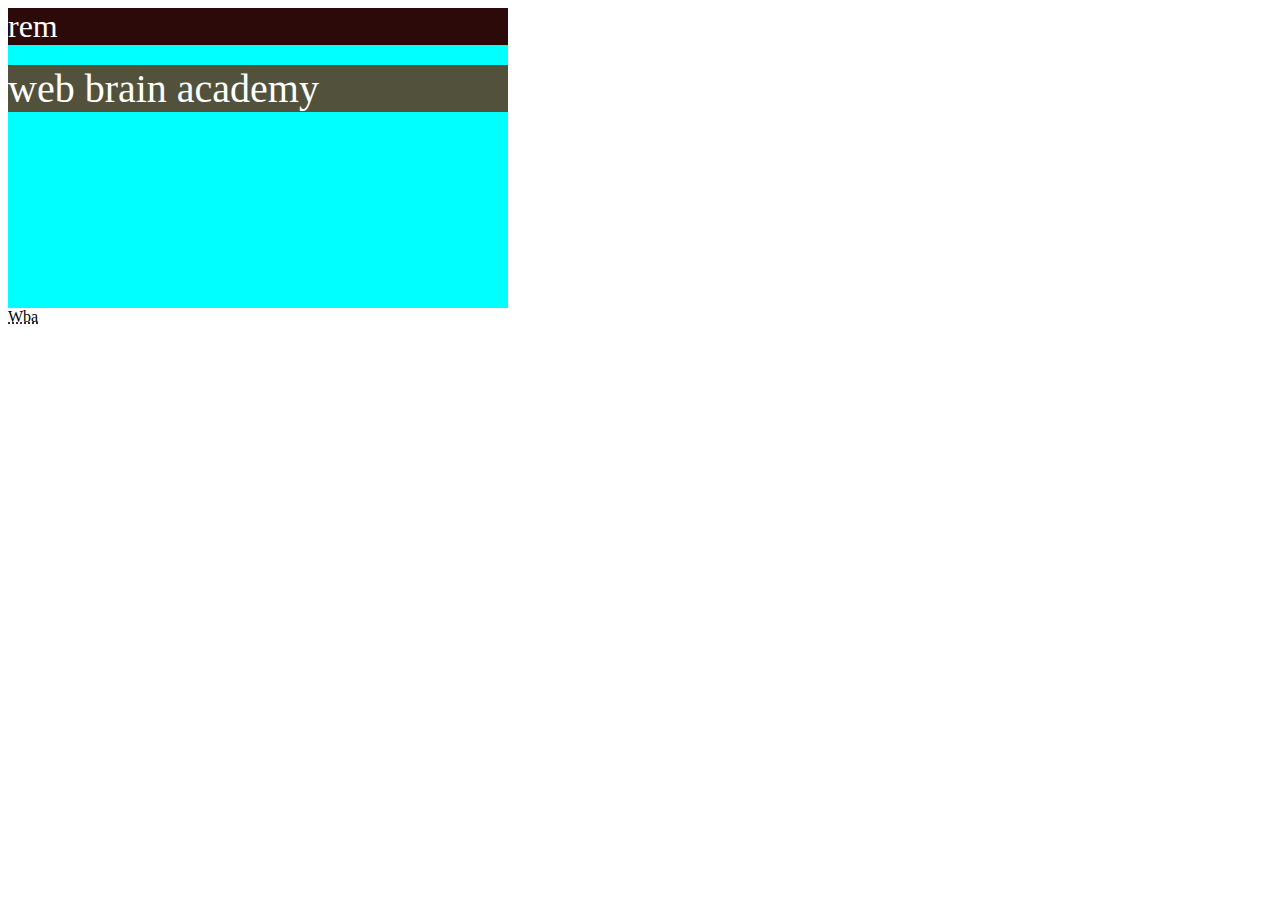
<file: lesson1/index.html>
<!DOCTYPE html>
<html lang="en">
  <head>
    <meta charset="UTF-8" />
    <meta http-equiv="X-UA-Compatible" content="IE=edge" />
    <meta name="viewport" content="width=device-width, initial-scale=1.0" />
    <title>Document</title>
    <style>
      .wrap {
        width: 500px;
        background-color: aqua;
        height: 300px;
        color: white;
        font-size: 40px;
      }
      .block {
        background-color: rgb(44, 10, 10);
        margin-bottom: 20px;
        font-size: 2rem;
      }
      .card {
        background-color: rgb(81, 81, 60);
        font-size: 1em;
        text-transform: lowercase;
        animation: rb 2s infinite linear alternate-reverse;
      }
      @keyframes rb {
        from {background-color: red;}
        to {background-color: blue;}
      }
    </style>
  </head>
  <body>
    <div class="wrap">
      <div class="block">rem</div>
      <div  class="card">web brain academy </div>
    </div>
    <abbr title="Webbrain Academy">Wba</abbr>
  </body>
</html>

<!-- 
px 
% 
vw vh
font size
rem html fs
em  parent fs
-->
</file>
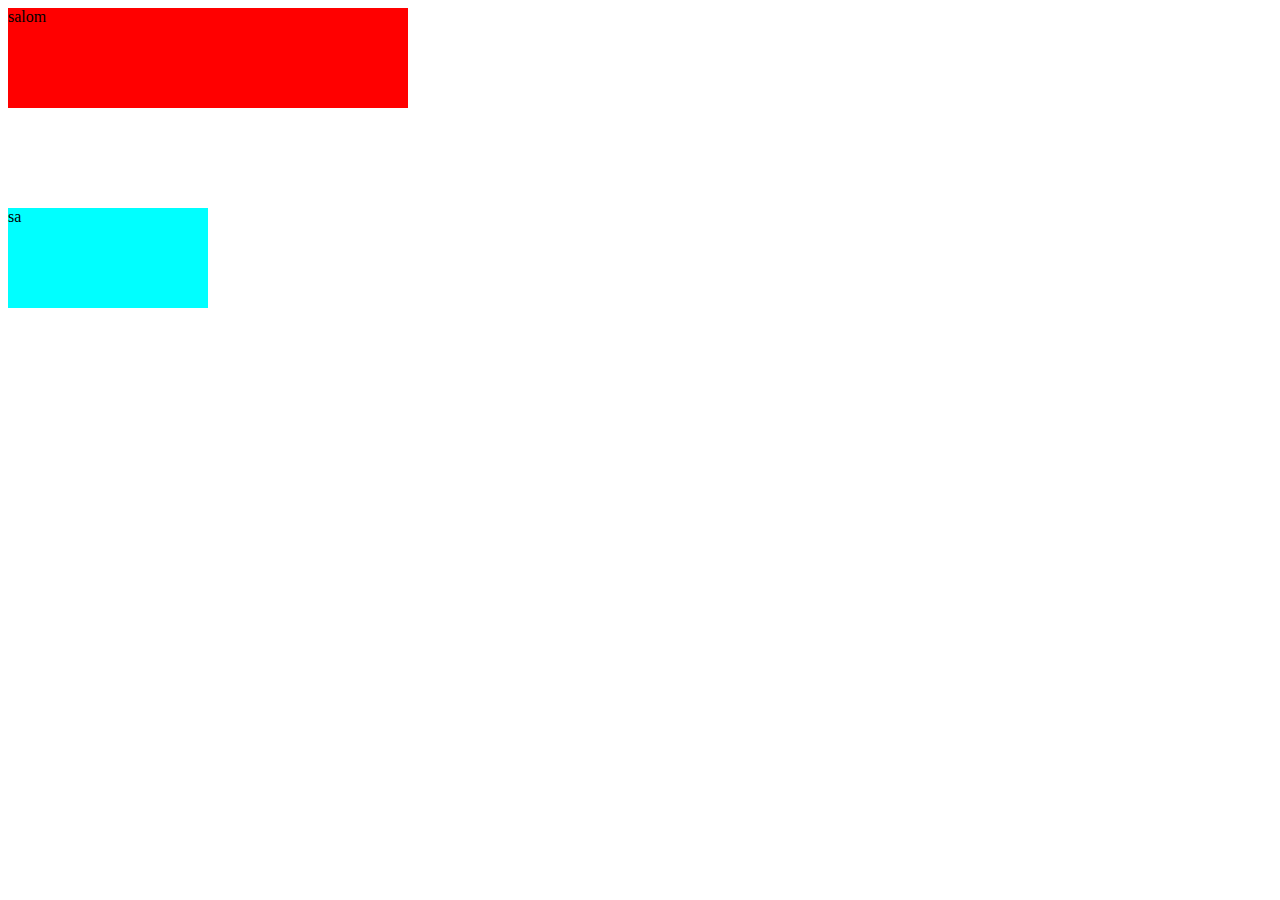
<file: lesson2/index.html>
<!DOCTYPE html>
<html lang="en">
<head>
  <meta charset="UTF-8">
  <meta http-equiv="X-UA-Compatible" content="IE=edge">
  <meta name="viewport" content="width=device-width, initial-scale=1.0">
  <title>Document</title>
  <style>
    div {
      
      max-width: 400px;
      height: 100px;
      background-color: red;
      display: grid;
      margin-bottom: 100px;
    }
    p {
      height: 100px;
      width: 200px;
      background-color: aqua;
      margin-top: 100px;
    }
  </style>
</head>
<body>

  <div>salom</div>
<p>sa</p>
</body>
</html>
</file>
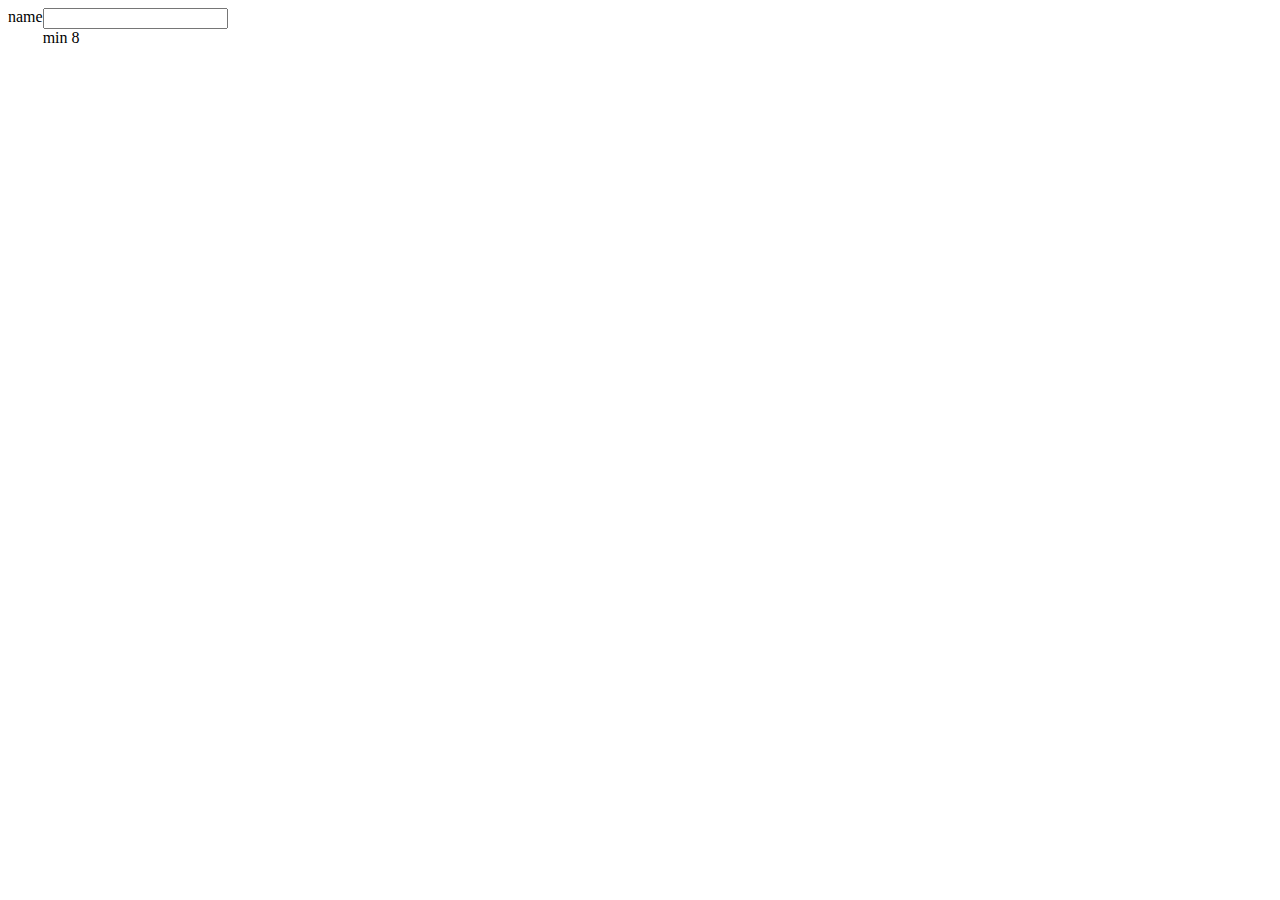
<file: lesson3/index.html>
<!DOCTYPE html>
<html lang="en">
  <head>
    <meta charset="UTF-8" />
    <meta http-equiv="X-UA-Compatible" content="IE=edge" />
    <meta name="viewport" content="width=device-width, initial-scale=1.0" />
    <title>Document</title>
  </head>
  <body>
    <form action="" style="display: flex;">
      <label for="">name</label>
      <div style="display: inline-block;">
        <input type="text" /> <br>
        <span>min 8</span>
      </div>
    </form>
  </body>
</html>
</file>
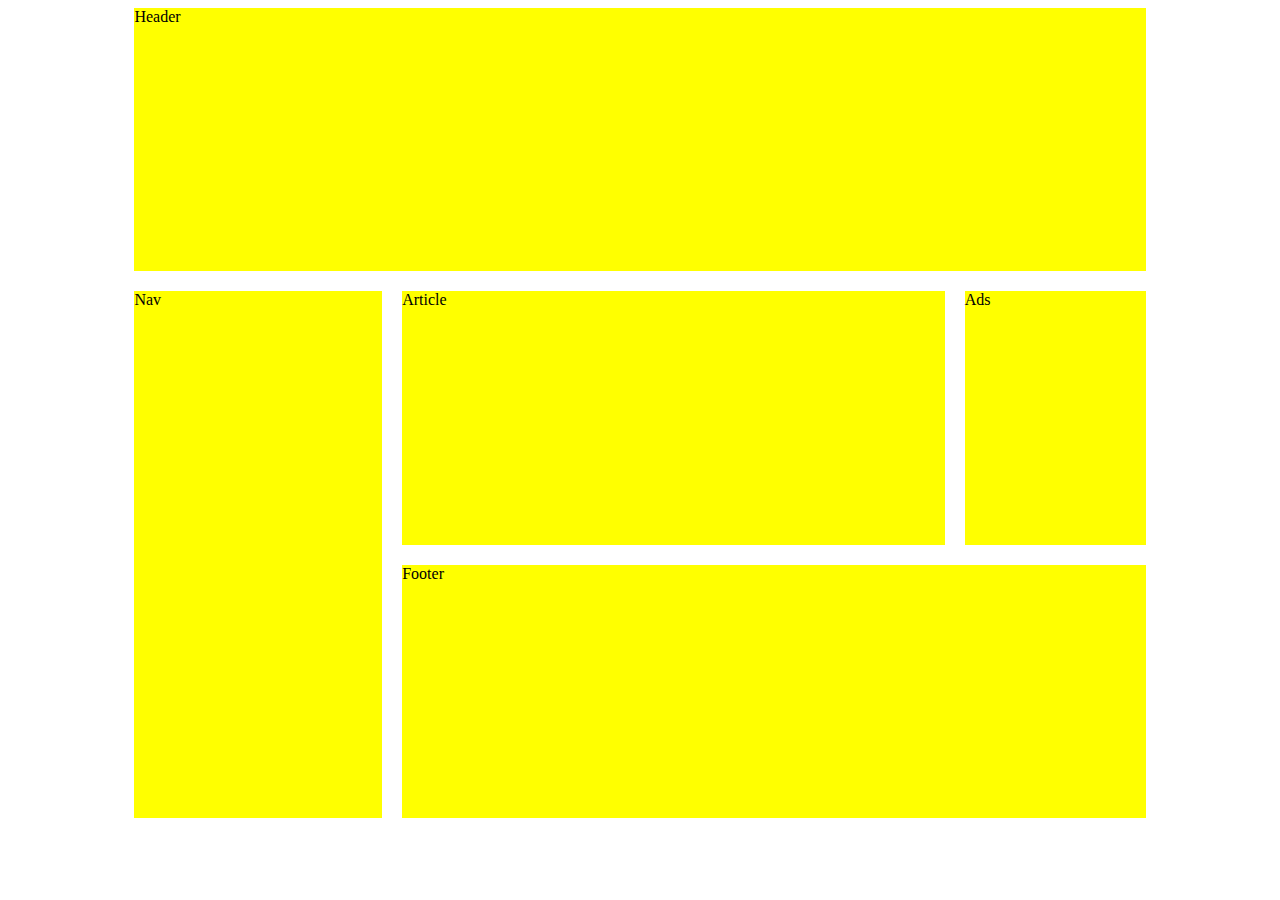
<file: lesson4/index.html>
<!DOCTYPE html>
<html lang="en">
  <head>
    <meta charset="UTF-8" />
    <meta http-equiv="X-UA-Compatible" content="IE=edge" />
    <meta name="viewport" content="width=device-width, initial-scale=1.0" />
    <title>Document</title>
    <style>
      .fl_c {        
        display: flex;
        flex-direction: column;
        gap: 20px;
      }
      .fl {
        display: flex;
        gap: 20px;
      }
      .bg_yellow {
        background-color: yellow;
      }
      .f1 {
        flex: 1;
      }
      .container {
        width: 80%;
        height: 90vh;
        margin: 0 auto;
      }
      .row2 {
        flex: 2;
      }
      .col2 {
        flex: 3;
      }
      .article {
        flex: 3;
      }
    </style>
  </head>
  <body>
    <div class="container fl_c">

      <div class="header bg_yellow f1">Header</div>
      <div class="row2 fl">
        <div class="nav bg_yellow f1">Nav</div>
        <div class="col2 fl_c">
          <div class="row3 fl f1">
            <div class="article bg_yellow">Article</div>
            <div class="ads bg_yellow f1">Ads</div>
          </div>
          <div class="footer bg_yellow f1">Footer</div>
        </div>
      </div>

    </div>
  </body>
</html>
</file>
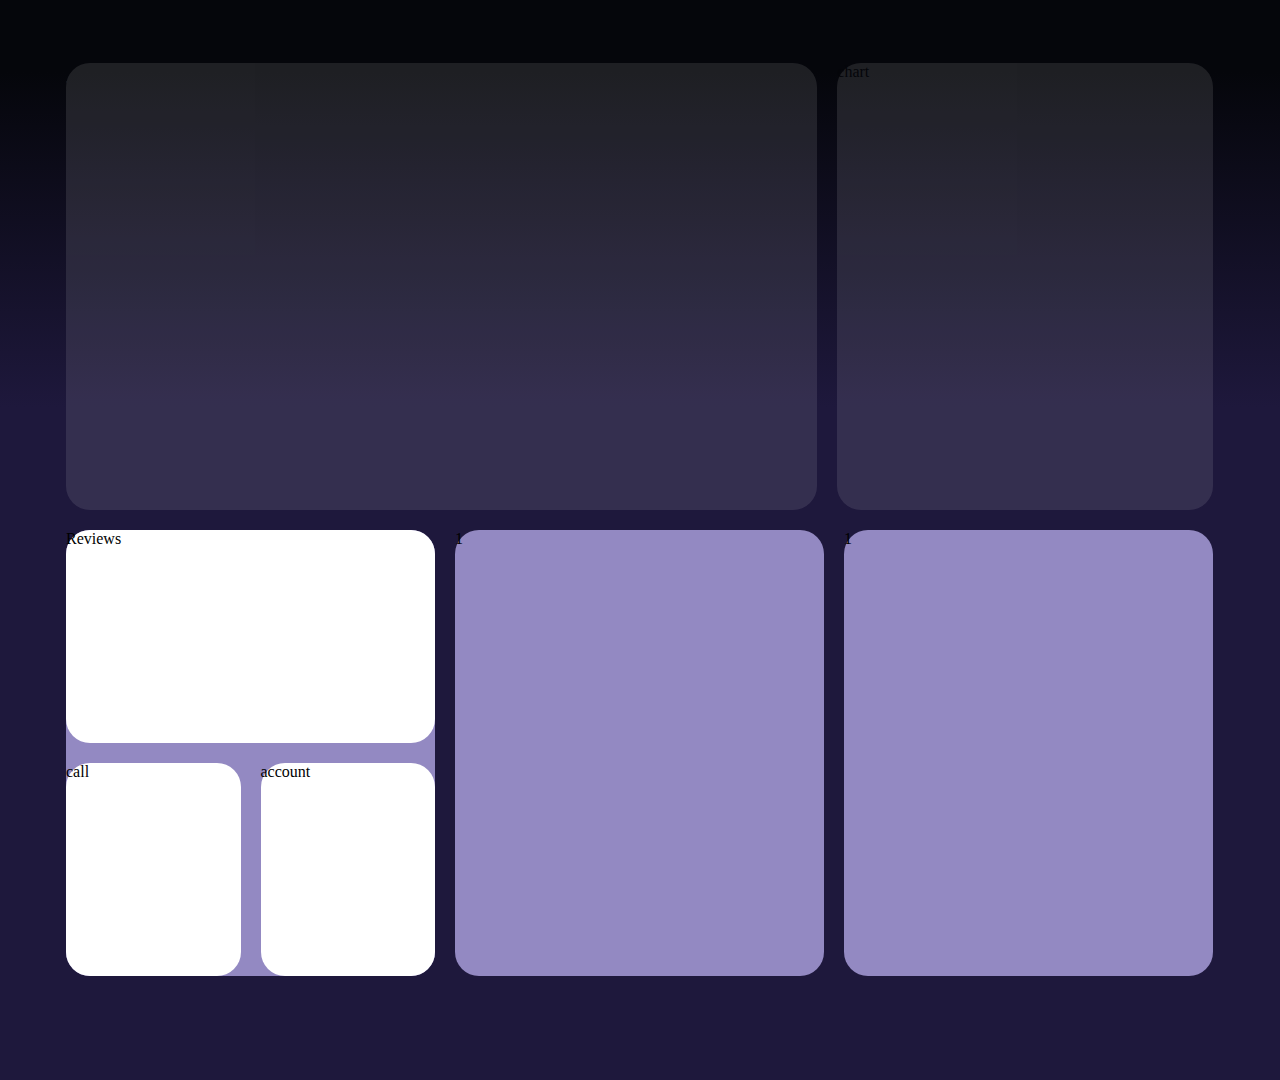
<file: lesson5/index.html>
<!DOCTYPE html>
<html lang="en">
  <head>
    <meta charset="UTF-8" />
    <meta http-equiv="X-UA-Compatible" content="IE=edge" />
    <meta name="viewport" content="width=device-width, initial-scale=1.0" />
    <title>Document</title>
    <link rel="stylesheet" href="./style.css" />
  </head>
  <body>
    <div class="wrap">
      <div class="row1">
        <div class="wrap_text">
            flex
        </div>
        <div class="chart_wrap">
            chart
        </div>
      </div>
      <div class="row2">
        <div class="col">
            <div class="review">Reviews</div>
            <div class="account_wrap">
                <div class="call">call</div>
                <div class="account">account</div>
            </div>
        </div>
        <div class="col">1</div>
        <div class="col">1</div>
      </div>
    </div>
  </body>
</html>
</file>
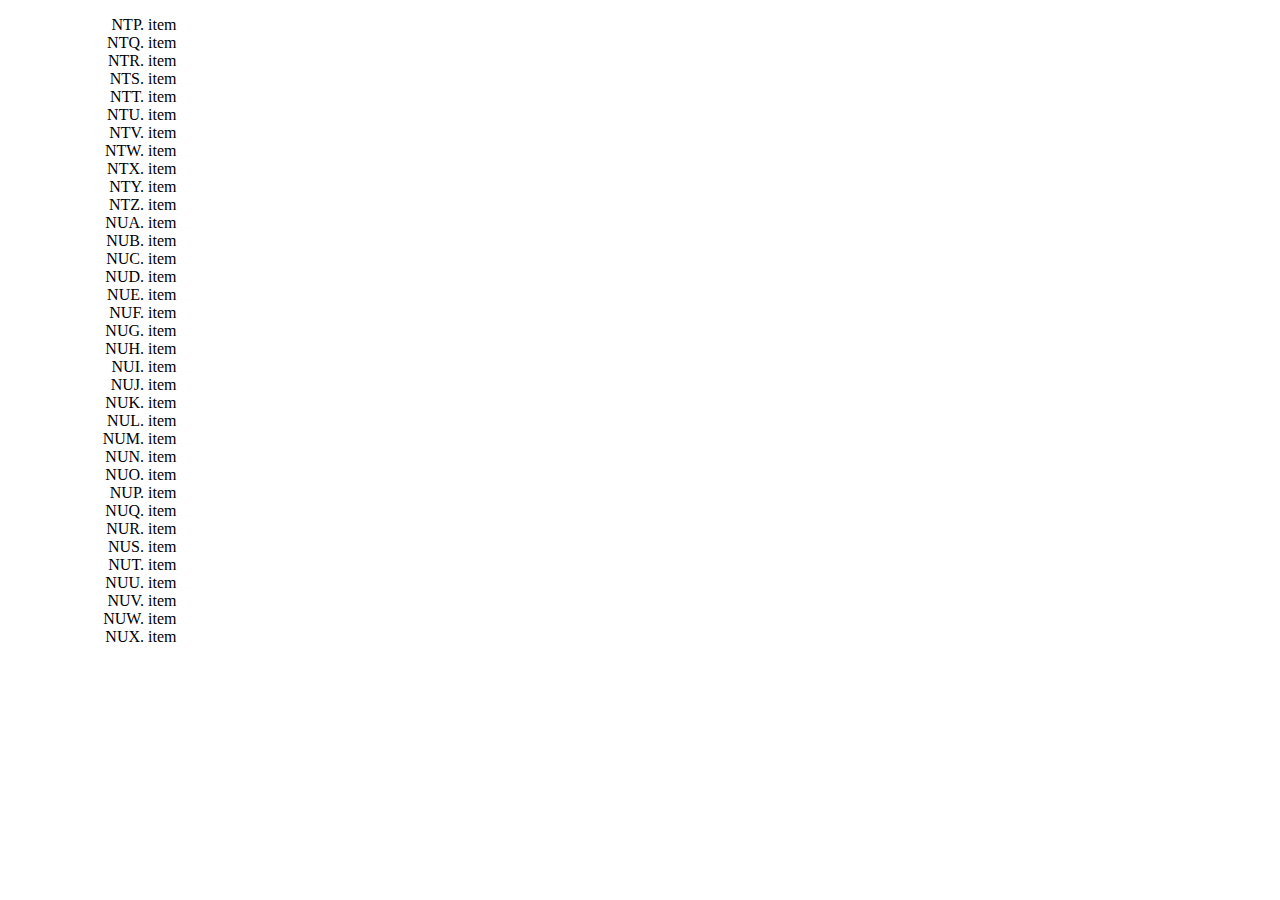
<file: lesson6/index.html>
<!DOCTYPE html>
<html lang="en">
<head>
  <meta charset="UTF-8">
  <meta http-equiv="X-UA-Compatible" content="IE=edge">
  <meta name="viewport" content="width=device-width, initial-scale=1.0">
  <title>Document</title>
  <style>
    ol {
      margin-left: 100px;
    }
    
  </style>
</head>
<body>
  
  <ol  type="A" start="10000">
    <li>item</li>
    <li>item</li>
    <li>item</li>
    <li>item</li>
    <li>item</li>
    <li>item</li>
    <li>item</li>
    <li>item</li>
    <li>item</li>
    <li>item</li>
    <li>item</li>
    <li>item</li>
    <li>item</li>
    <li>item</li>
    <li>item</li>
    <li>item</li>
    <li>item</li>
    <li>item</li>
    <li>item</li>
    <li>item</li>
    <li>item</li>
    <li>item</li>
    <li>item</li>
    <li>item</li>
    <li>item</li>
    <li>item</li>
    <li>item</li>
    <li>item</li>
    <li>item</li>
    <li>item</li>
    <li>item</li>
    <li>item</li>
    <li>item</li>
    <li>item</li>
    <li>item</li>

  </ol>
</body>
</html>
</file>
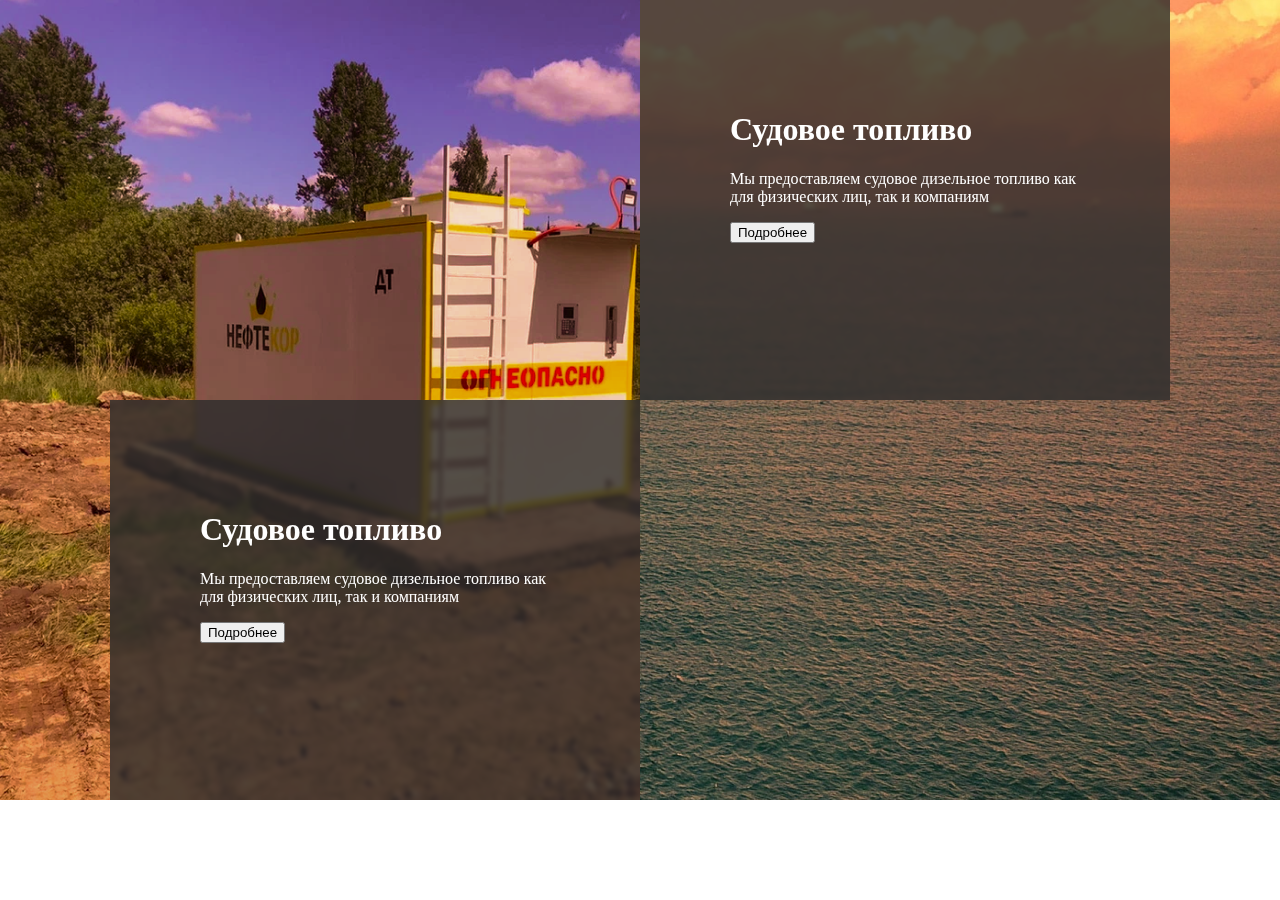
<file: lesson7/index.html>
<!DOCTYPE html>
<html lang="en">
  <head>
    <meta charset="UTF-8" />
    <meta http-equiv="X-UA-Compatible" content="IE=edge" />
    <meta name="viewport" content="width=device-width, initial-scale=1.0" />
    <title>Document</title>
    <style>
      * {
        box-sizing: border-box;
      }
      body,
      html {
        margin: 0;
        padding: 0;
      }
      section {
        width: 100%;
        height: 800px;
        display: flex;
      }
      section > div {
        flex: 1;
        background-color: azure;
        position: relative;
      }
      .left {
        background: url(./Rectangle\ 4.png);
        background-size: cover;
      }
      .right {
        background: url(./Union.png);
        background-position: right;
        background-size: cover;
      }
      .text {
        width: 530px;
        height: 400px;
        padding: 90px;
        color: white;
        background: rgba(44, 44, 44, 0.8);
        backdrop-filter: blur(2.5px);
        position: absolute;
      }
      .left .text {
        bottom: 0;
        right: 0;
      }
      @media (max-width: 360px) {
        section {
          display: grid;
          height: auto;
        }
        .left, .right {
          width: 100%;
          height: 339px;
          display: flex;
          align-items: center;
          justify-content: center;
        }
        .right {
          background-position: center;
        }
        .text {
          position: relative;
          padding: 30px 25px;
          width: 300px;
          height: 239px;
        }
      }
    </style>
  </head>
  <body>
    <section>
      <div class="left">
        <div class="text">
          <h1>Судовое топливо</h1>
          <p>
            Мы предоставляем судовое дизельное топливо как для физических лиц,
            так и компаниям
          </p>
          <button>Подробнее</button>
        </div>
      </div>
      <div class="right">
        <div class="text">
          <h1>Судовое топливо</h1>
          <p>
            Мы предоставляем судовое дизельное топливо как для физических лиц,
            так и компаниям
          </p>
          <button>Подробнее</button>
        </div>
      </div>
    </section>
  </body>
</html>
</file>
<file: lesson5/style.css>
* {
  margin: 0;
  padding: 0;
  box-sizing: border-box;
}
.wrap {
  width: 100%;
  height: 120vh;
  background: linear-gradient(0deg, #1e183c 62.3%, #05060b 93.31%);
  padding: 63px 67px 104px 66px;
  display: flex;
  flex-direction: column;
  gap: 20px;
}
.row1 {
  flex: 1;
  display: flex;
  gap: 20px;
}
.row2 {
  flex: 1;
}
.wrap_text {
  flex: 2;
  background: #ffffff;
  mix-blend-mode: normal;
  opacity: 0.1;
  border-radius: 24px;
  font-weight: 700;
  font-size: 30px;
  line-height: 43px;
  color: #ffffff;
}
.chart_wrap {
  flex: 1;
  background-color: aqua;
  background: #ffffff;
  mix-blend-mode: normal;
  opacity: 0.1;
  border-radius: 24px;
  
}
h2 {
    opacity: 1;
    color: white;
}
.row2 {
    display: flex;
    gap: 20px;
}
.col {
    background-color: #9389c2;
    flex:1;
    border-radius: 24px;
    display: flex;
    flex-direction: column;
    gap: 20px;
}
.review {
    flex: 1;
    background-color: white;
    border-radius: 24px;
}
.account_wrap {
    flex: 1;
    display: flex;
    gap: 20px;
}
.account_wrap div {
    background-color: white;
    flex: 1;
    border-radius: 24px;

}


/* media */

@media (max-width:425px) {
    .wrap {
        padding: 20px;
        height: 2316px;
    }
    .row1,.row2,.account_wrap {
    flex-direction: column; 
    }
    .chart_wrap {
        width: 100%;
        height: 357px;
    }
}
</file>
